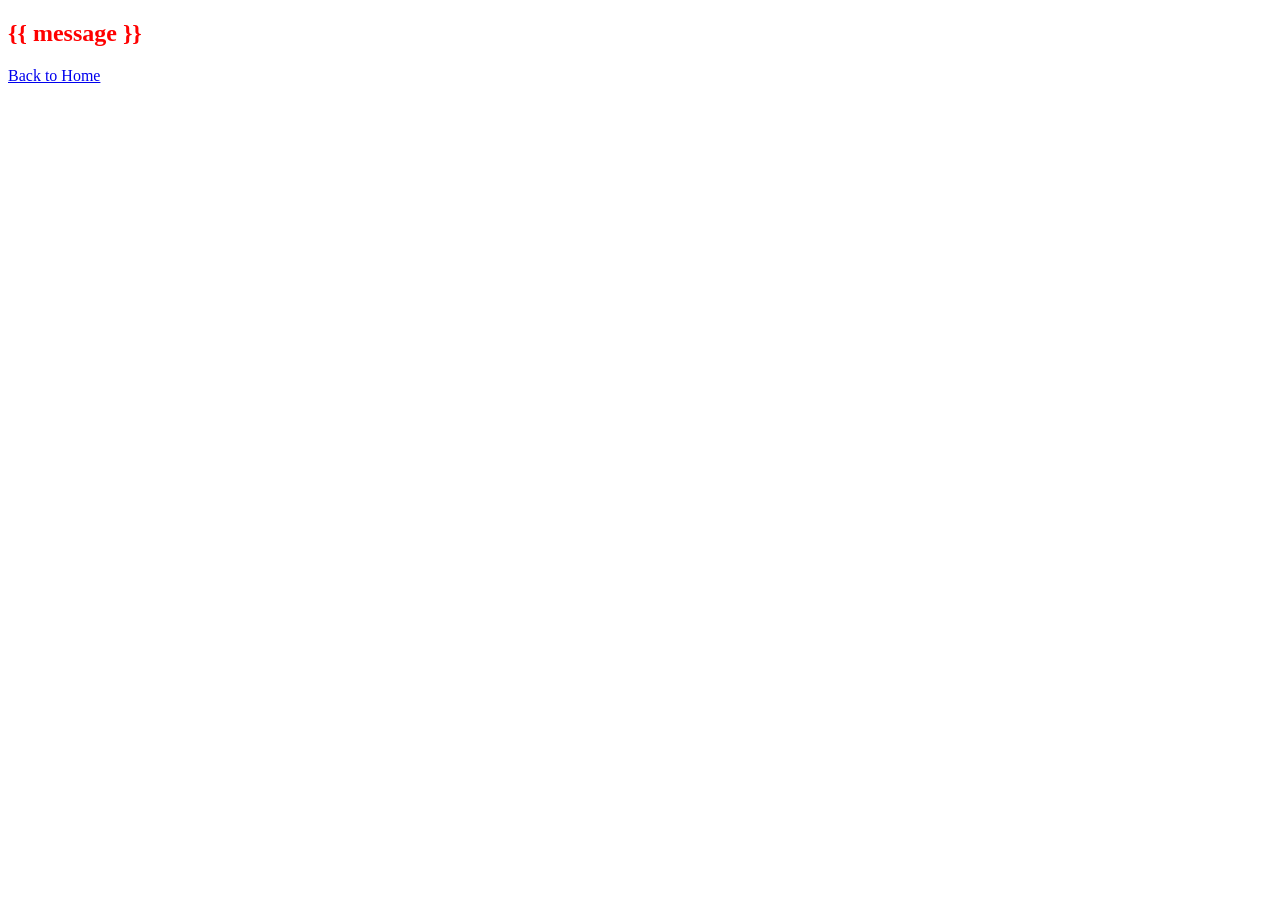
<file: Chatbot/templates/warning.html>
<!DOCTYPE html>
<html lang="en">
<head>
    <meta charset="UTF-8">
    <title>Warning</title>
</head>
<body>
    <h2 style="color: red;">{{ message }}</h2>
    <a href="/">Back to Home</a>
</body>
</html>
</file>
